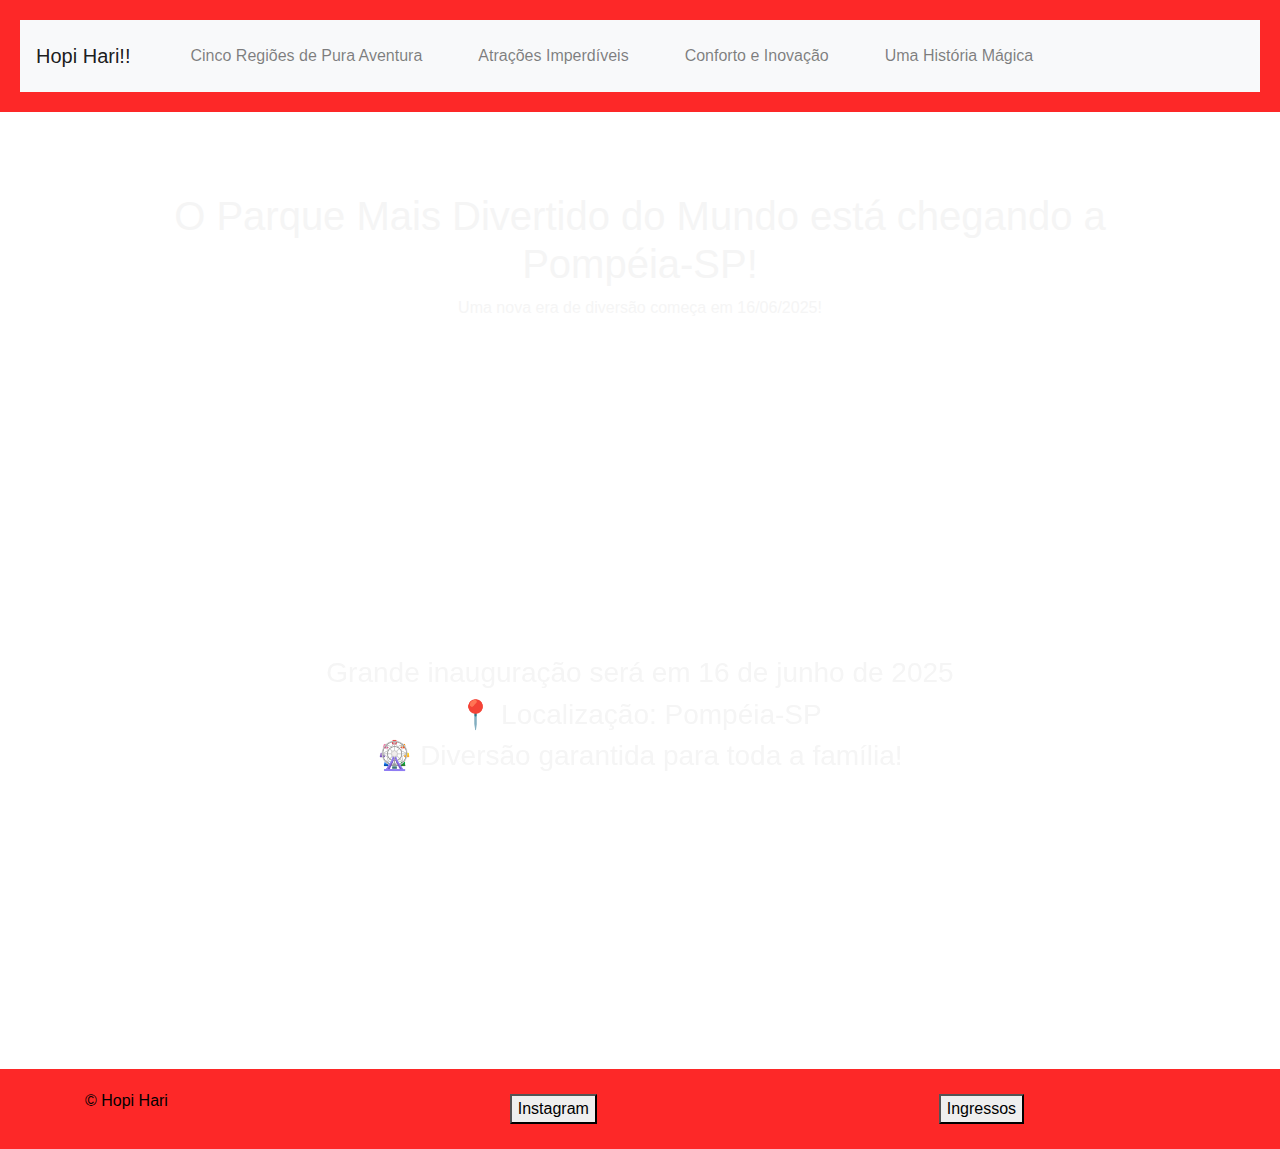
<file: index.html>
<!DOCTYPE html>
<html lang="pt-BR">
<head>
  <meta charset="UTF-8">
  <meta name="viewport" content="width=device-width, initial-scale=1.0">
  <title>Hopi Hari</title>
  <!-- Bootstrap CSS -->
  <link rel="stylesheet" href="https://stackpath.bootstrapcdn.com/bootstrap/4.5.2/css/bootstrap.min.css">
  <!-- Custom CSS -->
  <link rel="stylesheet" href="style.css">
</head>
<body>
  <header>
    <nav class="navbar navbar-expand-lg navbar-light bg-light">
        <a class="navbar-brand" href="#">Hopi  Hari!!  </a>
    <nav class="navbar navbar-expand-lg navbar-light bg-light">
      <button class="navbar-toggler" type="button" data-toggle="collapse" data-target="#navbarNav" aria-controls="navbarNav" aria-expanded="false" aria-label="Toggle navigation">
        <span class="navbar-toggler-icon"></span>
      </button>
      <div class="collapse navbar-collapse" id="navbarNav">
        <ul class="navbar-nav ml-auto">
          <li class="nav-item">
            <a class="nav-link btn-nav" href="------------"> Cinco Regiões de Pura Aventura </a>
          </li>
          <li class="nav-item">
            <a class="nav-link btn-nav" href="----------">Atrações Imperdíveis</a>
          </li>
          <li class="nav-item">
            <a class="nav-link btn-nav" href="---------">Conforto e Inovação</a>
          </li>
          <li class="nav-item">
            <a class="nav-link btn-nav" href="---------">Uma História Mágica</a>
          </li>
        </ul>
      </div>
    </nav>
  </header>

  <main>
    <section class="hero">
      <div class="container">
        <h1>O Parque Mais Divertido do Mundo está chegando a Pompéia-SP!</h1>
        <p>Uma nova era de diversão começa em 16/06/2025! </p>
      </div>

    </section>
    <section class="card-gallery">
        <div id="cardCarousel" class="carousel slide" data-ride="carousel">
          <div class="carousel-inner">
            <div class="carousel-item active">
              <div class="card1">
                <h3>Grande inauguração será em 16 de junho de 2025</h3>
                <h3>📍 Localização: Pompéia-SP</h3>
            <h3>🎡 Diversão garantida para toda a família!</h3>
              </div>
            </div>
            <div class="carousel-item">
              <div class="card2">
                <h3>Atrações Imperdíveis</h3>
                <h3>montanhas-russas de tirar o fôlego até atrações interativas para todas as idades.</h3>
                
              </div>
            </div>
            <div class="carousel-item">
              <div class="card3">
                <h3>Cinco Regiões de Pura Aventura</h3>
                <h3>Você pode explorar cinco regiões temáticas, inspiradas em diferentes culturas e aventuras</h3>
              </div>
          </div>
          <a class="carousel-control-prev" href="#cardCarousel" role="button" data-slide="prev">
            <span class="carousel-control-prev-icon" aria-hidden="true"></span>
            <span class="sr-only">Anterior</span>
          </a>
          <a class="carousel-control-next" href="#cardCarousel" role="button" data-slide="next">
            <span class="carousel-control-next-icon" aria-hidden="true"></span>
            <span class="sr-only">Próximo</span>
          </a>
        </div>
      </section>
  
    
  </main>

  <footer class="footer mt-5">
    <div class="container">
      <div class="footer-content">
        <p>&copy; Hopi Hari</p>
        <a  href="https://www.bing.com/ck/a?!&&p=ce7b845edc8849beef161772ee8c6de5727e673dc3342bbe56f907c37b789939JmltdHM9MTc0MDQ0MTYwMA&ptn=3&ver=2&hsh=4&fclid=070a75ee-9fe4-6015-1220-606f9ecd6179&psq=hopi+hari+imagins&u=a1aHR0cHM6Ly93d3cuaW5zdGFncmFtLmNvbS9ob3BpaGFyaS8&ntb=1" ></a><button> Instagram 
        </button>
        <a  href="https://www.bing.com/ck/a?!&&p=37e32f8382870d6504e92844d68acb1104c096c378f629009165fb22f15ff5d6JmltdHM9MTc0MDQ0MTYwMA&ptn=3&ver=2&hsh=4&fclid=070a75ee-9fe4-6015-1220-606f9ecd6179&psq=hopi+hari+ingressos&u=a1aHR0cHM6Ly93d3cuaG9waWhhcmkuY29tLmJyLw&ntb=1" ></a><button> Ingressos
        </button> <!-- Os button não funcionam-->
        <ul class="footer-links">
      </div>
    </div>
  </footer>
  <!-- Bootstrap JS, Popper.js, and jQuery (for Bootstrap) -->
  <script src="https://code.jquery.com/jquery-3.5.1.slim.min.js"></script>
  <script src="https://cdn.jsdelivr.net/npm/@popperjs/core@2.5.4/dist/umd/popper.min.js"></script>
  <script src="https://stackpath.bootstrapcdn.com/bootstrap/4.5.2/js/bootstrap.min.js"></script>
</body>
</html>
</file>
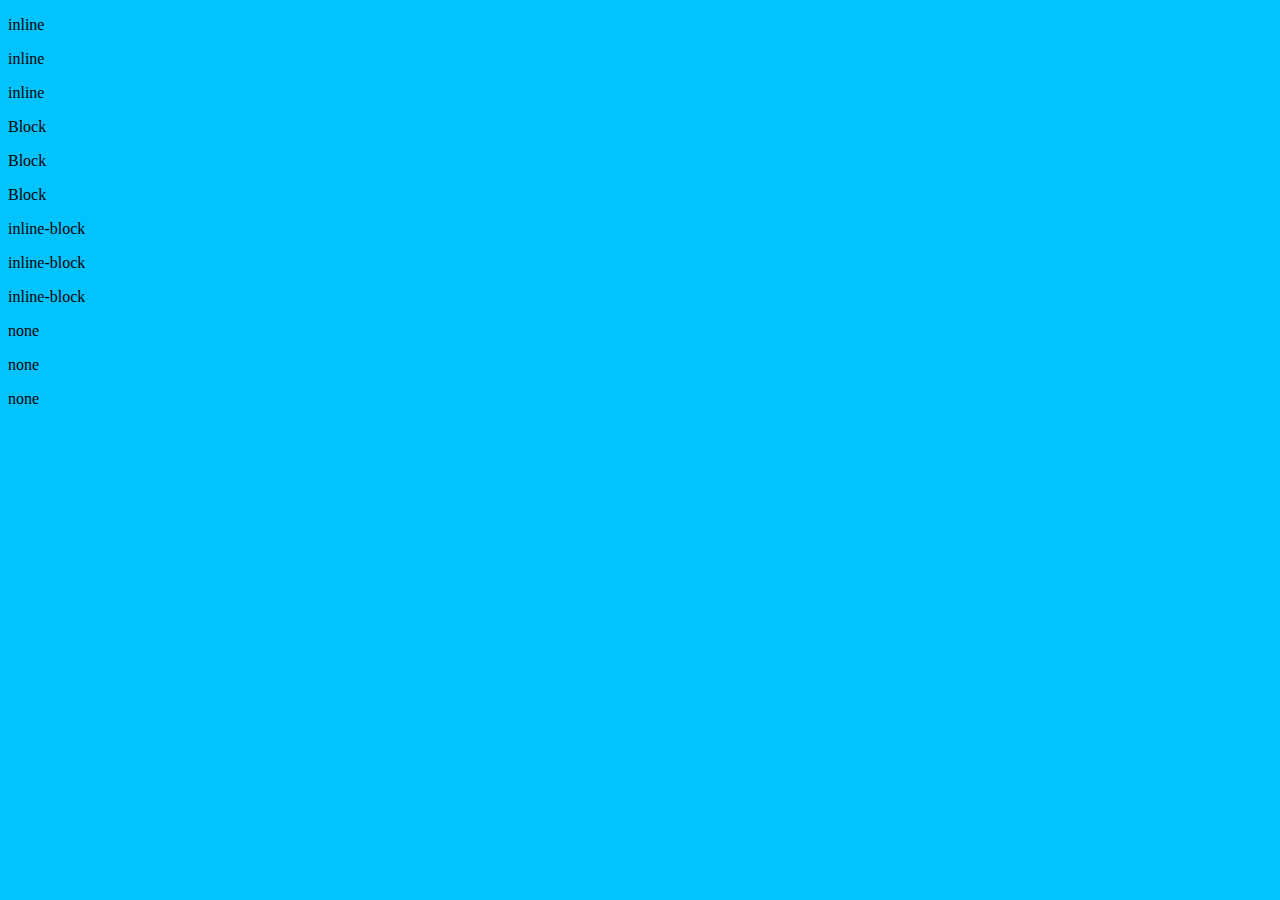
<file: bruna2/index.html>
<!DOCTYPE html>
<html lang="en">
<head>
    <meta charset="UTF-8">
    <meta name="viewport" content="width=device-width, initial-scale=1.0">
    <title>Document</title>
    <link rel="stylesheet" href="style.css">
</head>
<body>
    <div class="Teste"><p>inline</p></div>
    <div class="Teste"><p>inline</p></div>
    <div class="Teste"><p>inline</p></div>
    <section>
        <a class="Teste"><p>Block</p></a>
        <a class="Teste"><p>Block</p></a>
        <a class="Teste"><p>Block</p></a>
    </section>
    <section>
        <div class="Teste"><p>inline-block</p></div>
        <div class="Teste"><p>inline-block</p></div>
        <div class="Teste"><p>inline-block</p></div>
    </section>
    <section>
        <div class="Teste"><p>none</p></div>
        <div class="Teste"><p>none</p></div>
        <div class="Teste"><p>none</p></div>
    </section>
</body>
</html>
</file>
<file: style.css>
/* style.css */
body {
  font-family: Arial, sans-serif;
  margin: 0;
  padding: 0;
}

header {
  background-color: #fd1c1cf1;
  color: #ffffff;
  padding: 20px;
}

nav ul {
  list-style-type: none;
  display: flex;
  justify-content: center;
  margin: 0;
  padding: 0;
}

nav ul li {
  margin: 0 20px;
}

nav ul li a {
  color: #000000;
  text-decoration: none;
}

.hero {
background-image: url(https://th.bing.com/th/id/OIP.TtwxLZxVyCaPAYw4I0z_5QHaE8?w=279&h=187&c=7&r=0&o=5&pid=1.7);
  padding: 80px 20px;
  text-align: center;
  background-repeat: no-repeat;
    background-attachment: fixed;
    background-size: 100% 100%;
    color:whitesmoke;
  
}

.card-gallery {
  padding: 40px 20px;
}

.card-container {
  display: grid;
  grid-template-columns: repeat(auto-fit, minmax(300px, 1fr));
  grid-gap: 20px;
}

.card1 {
  background-image: url(https://th.bing.com/th/id/OIP.TtwxLZxVyCaPAYw4I0z_5QHaE8?w=257&h=180&c=7&r=0&o=5&pid=1.7);
  padding: 200px;
  text-align:center;
  background-repeat: no-repeat;
  background-position: center;
  background-size: cover;
  color:whitesmoke;
}


.card2 {
    background-image: url(https://th.bing.com/th/id/OIP.n2tiSpAuZZSvpZyPz0h1PgHaDt?w=315&h=175&c=7&r=0&o=5&pid=1.7);
    box-shadow: 01px 6px rgba(35, 0, 46, 0.541);
    padding: 200px;
    text-align:center;
    background-repeat: no-repeat;
    background-position: center;
    background-size: cover;
    color:whitesmoke;
  }

  
.card3 {
    background-image: url(https://th.bing.com/th/id/OIP.-oqnqVxPuogfWeXv0-j3XgHaEK?w=318&h=184&c=7&r=0&o=5&pid=1.7);
    padding: 200px;
    text-align:center;
    background-repeat: no-repeat;
    background-position: center;
    background-size: cover;
    color:whitesmoke;
  }
.card h3 {
  margin-top: 0;
}

.print-btn {
  display: inline-block;
  background-color: #9203bd;
  color: #fff;
  text-decoration: none;
  padding: 10px 20px;
  border: none;
  border-radius: 5px;
  cursor: pointer;
}

.create-cards {
  background-color: #d870f8a4;
  padding: 40px 20px;
  text-align: center;
}

.btn {
  display: inline-block;
  background-color: #9203bd;
  color: #fff;
  text-decoration: none;
  padding: 10px 20px;
  border-radius: 5px;
}

footer {
  background-color: #fd1c1cf1;
  color: #000000;
  padding: 20px;
  text-align: center;
}

.footer-content {
  display: flex;
  justify-content: space-between;
  align-items: center;
}

.footer-content ul {
  list-style-type: none;
  display: flex;
  margin: 0;
  padding: 0;
}

.footer-content ul li {
  margin: 0 10px;
}

.footer-content ul li a {
  color: #000000;
  text-decoration: none;
}
</file>
<file: bruna2/style.css>
.Teste{
    display: inline;
    height: 50px;
    width: 50px;
}
body{
    background-color:rgb(0, 195, 255)
}
</file>
